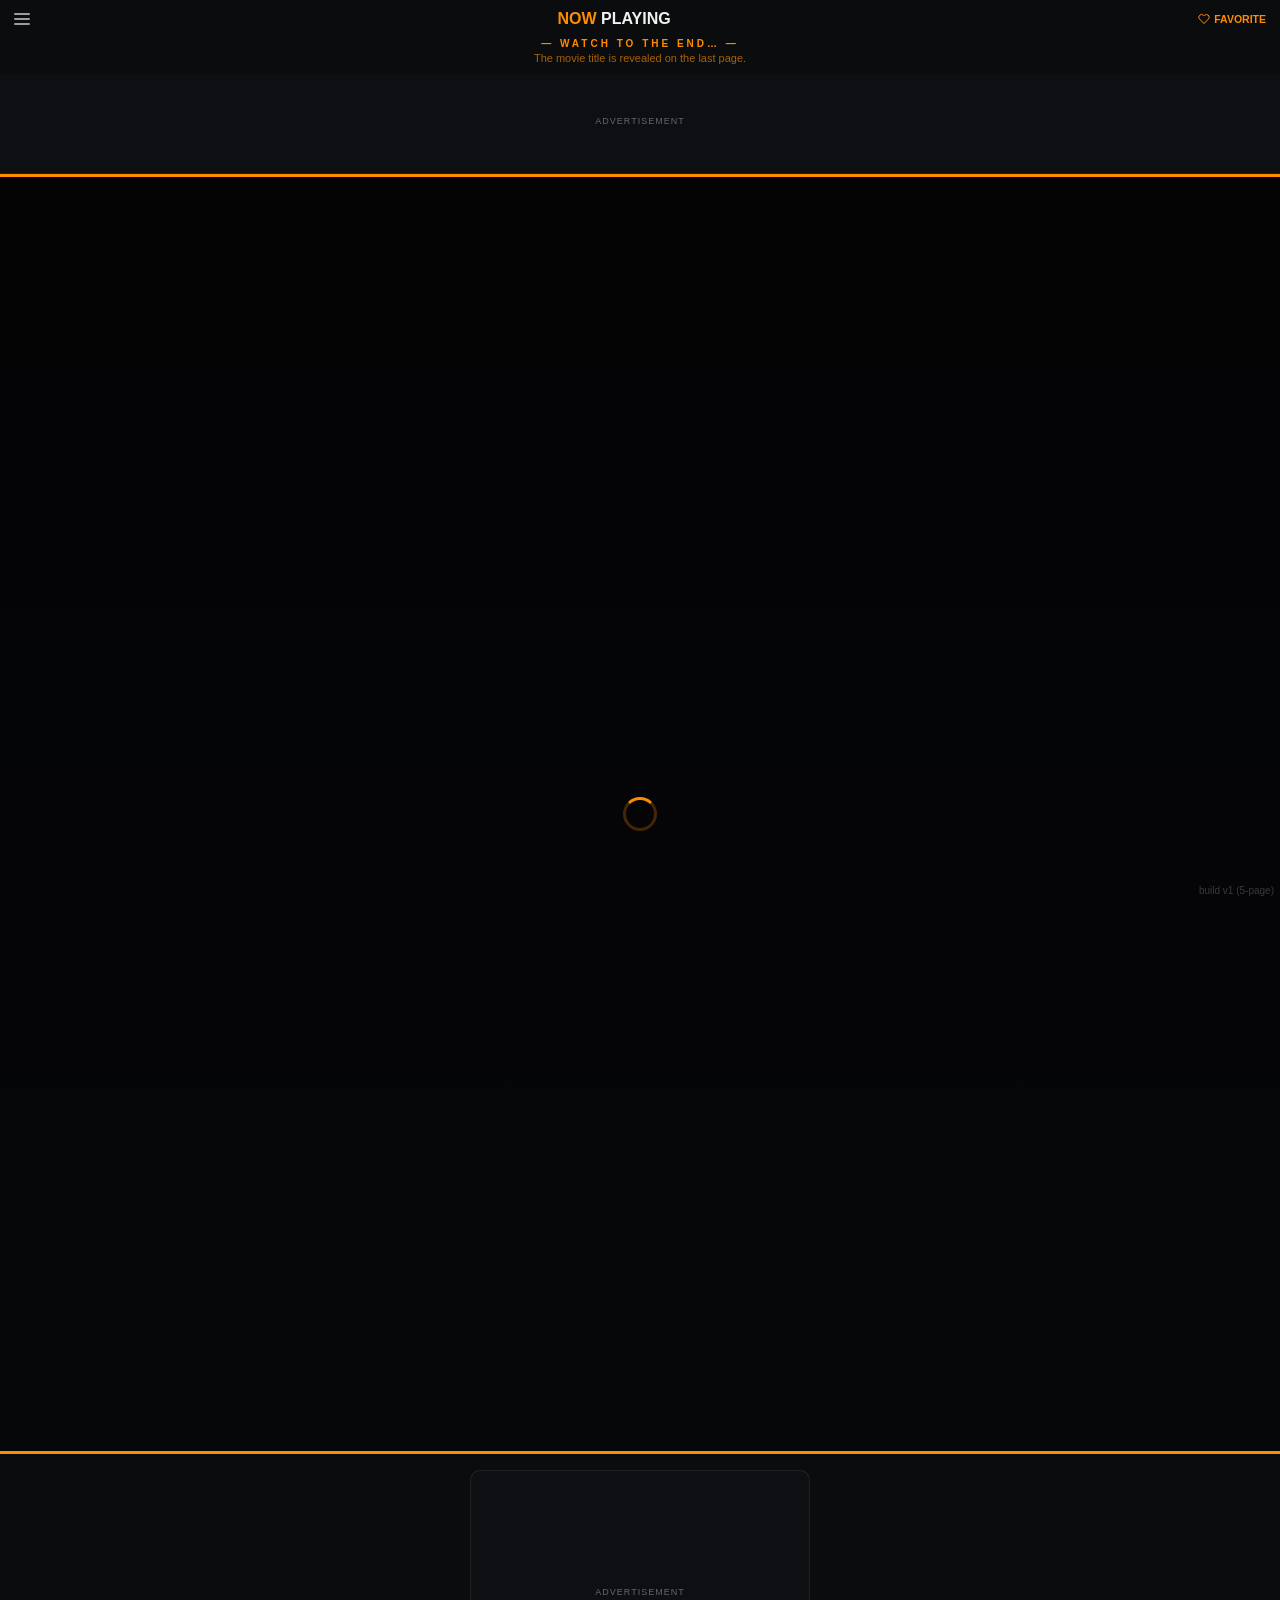
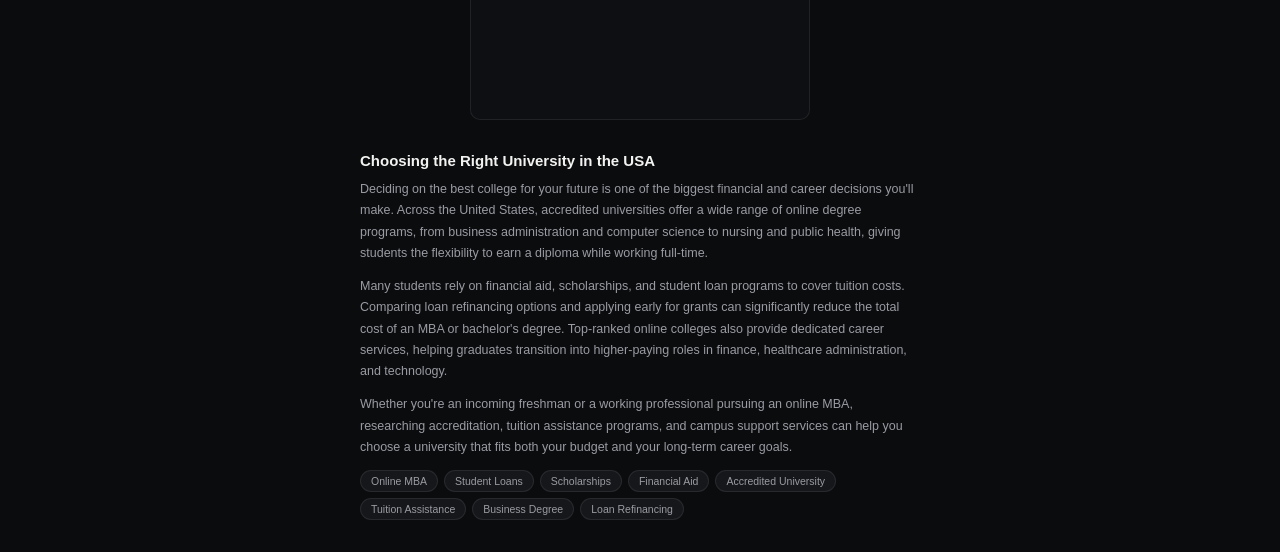
<file: video-playing/index.html>
<!DOCTYPE html>
<html lang="en">
<head>
<meta charset="UTF-8">
<link rel="preconnect" href="https://securepubads.g.doubleclick.net">
<link rel="preconnect" href="https://pagead2.googlesyndication.com">
<link rel="preconnect" href="https://tpc.googlesyndication.com">
<link rel="preconnect" href="https://www.googletagmanager.com">
<link rel="dns-prefetch" href="https://securepubads.g.doubleclick.net">
<link rel="dns-prefetch" href="https://pagead2.googlesyndication.com">
<link rel="dns-prefetch" href="https://tpc.googlesyndication.com">
<link rel="dns-prefetch" href="https://www.googletagmanager.com">
<meta name="viewport" content="width=device-width, initial-scale=1.0, maximum-scale=1, user-scalable=no">
<title>Now Playing — Video</title>

<link rel="preload" as="image" href="https://pub-5f52dd93f3804fbcb113f853eb38a385.r2.dev/YOUR-THUMBNAIL-FILE.jpg" fetchpriority="high">
<meta name="view-transition" content="same-origin">
<style>
  html, body { background: #0b0c0e; }
  .tap-sound-btn {
    position: absolute;
    bottom: 14px;
    right: 14px;
    z-index: 6;
    background: rgba(11,12,14,0.85);
    border: 2px solid var(--orange);
    border-radius: 20px;
    color: var(--text);
    font-family: inherit;
    font-size: 12px;
    font-weight: 700;
    padding: 8px 14px;
    display: flex;
    align-items: center;
    gap: 6px;
    cursor: pointer;
  }
  .tap-sound-btn.hide { display: none; }
</style>
<link rel="stylesheet" href="/assets/style.css">

<script async src="https://securepubads.g.doubleclick.net/tag/js/gpt.js" crossorigin="anonymous"></script>
<script>window.googletag = window.googletag || {cmd: []};</script>
</head>
<body>

<div class="page-header">
  <div class="hamburger"><span></span><span></span><span></span></div>
  <div class="logo"><span class="now">NOW</span> <span class="playing">PLAYING</span></div>
  <div class="favorite">
    <svg viewBox="0 0 24 24" fill="none" stroke-width="2" stroke-linecap="round" stroke-linejoin="round"><path d="M20.8 4.6a5.5 5.5 0 0 0-7.8 0L12 5.6l-1-1a5.5 5.5 0 0 0-7.8 7.8l1 1L12 21l7.8-7.6 1-1a5.5 5.5 0 0 0 0-7.8z"/></svg>
    FAVORITE
  </div>
</div>

<div class="teaser">
  <div class="teaser-label">— WATCH TO THE END… —</div>
  <div class="teaser-sub">The movie title is revealed on the last page.</div>
</div>

<div class="ad-slot-top">
  <div class="ad-label">Advertisement</div>
  <div id="div-gpt-ad-top-320x100"></div>
</div>

<div class="frame">
  <video id="bgVideo"
         poster="https://pub-5f52dd93f3804fbcb113f853eb38a385.r2.dev/YOUR-THUMBNAIL-FILE.jpg"
         src="https://pub-5f52dd93f3804fbcb113f853eb38a385.r2.dev/YOUR-VIDEO-FILE.mp4"
         autoplay muted loop playsinline></video>
  <div class="video-dim" id="videoDim"></div>

  <div class="reveal-loading" id="revealLoading" style="background-image:url('https://pub-5f52dd93f3804fbcb113f853eb38a385.r2.dev/YOUR-THUMBNAIL-FILE.jpg');">
    <div class="reveal-spinner"></div>
  </div>

  <button class="tap-sound-btn hide" id="tapSoundBtn" onclick="unmuteVideo()">🔇 Tap for sound</button>
</div>

<div class="video-meta" id="videoMeta" style="display:none;">
  <div class="video-meta-avatar">NP</div>
  <div class="video-meta-body">
    <div class="video-meta-title">USA 🇺🇸 EXCLUSIVE || You Won't Believe What Happens At The End</div>
    <div class="video-meta-sub">NOW PLAYING · 974K views · 3 years ago</div>
  </div>
  <div class="video-meta-dots">⋮</div>
</div>

<div class="ad-slot-bottom">
  <div class="ad-label">Advertisement</div>
  <div id="div-gpt-ad-bottom-300x250"></div>
</div>

<div class="content-article">
  <h2>Choosing the Right University in the USA</h2>
  <p>Deciding on the best college for your future is one of the biggest financial and career decisions you'll make. Across the United States, accredited universities offer a wide range of online degree programs, from business administration and computer science to nursing and public health, giving students the flexibility to earn a diploma while working full-time.</p>
  <p>Many students rely on financial aid, scholarships, and student loan programs to cover tuition costs. Comparing loan refinancing options and applying early for grants can significantly reduce the total cost of an MBA or bachelor's degree. Top-ranked online colleges also provide dedicated career services, helping graduates transition into higher-paying roles in finance, healthcare administration, and technology.</p>
  <p>Whether you're an incoming freshman or a working professional pursuing an online MBA, researching accreditation, tuition assistance programs, and campus support services can help you choose a university that fits both your budget and your long-term career goals.</p>
  <div class="topic-tags">
    <span>Online MBA</span>
    <span>Student Loans</span>
    <span>Scholarships</span>
    <span>Financial Aid</span>
    <span>Accredited University</span>
    <span>Tuition Assistance</span>
    <span>Business Degree</span>
    <span>Loan Refinancing</span>
  </div>
</div>

<div class="version-tag">build v1 (5-page)</div>

<!-- rewarded ad modal -->
<div id="rewardModal" class="hidden">
  <div class="modal-content">
    <p>Watch the ad to continue.</p>
    <button class="btn">Close Ad</button>
  </div>
</div>

<script src="/assets/funnel.js"></script>
<script>
  function unmuteVideo() {
    var v = document.getElementById('bgVideo');
    v.muted = false;
    v.play().catch(function () {});
    document.getElementById('tapSoundBtn').classList.add('hide');
  }

  function revealVideo() {
    document.getElementById('revealLoading').classList.add('hide');
    document.getElementById('videoDim').style.background = 'transparent';
    document.getElementById('videoMeta').style.display = 'flex';

    // Try to unmute automatically — usually blocked since page load isn't
    // a click gesture, so show the tap-for-sound button as a fallback.
    var v = document.getElementById('bgVideo');
    v.muted = false;
    v.play().then(function () {
      // unmuted play succeeded (rare on load, but possible in some browsers)
    }).catch(function () {
      v.muted = true;
      v.play().catch(function () {});
      document.getElementById('tapSoundBtn').classList.remove('hide');
    });
  }

  preloadRewardedAd();
  setTimeout(function () {
    triggerRewardedAd(revealVideo);
  }, 800);
</script>

</body>
</html>
</file>
<file: assets/style.css>
:root {
  --orange: #FF8C00;
  --bg: #0b0c0e;
  --text: #f2f2f0;
  --muted: #9a9ba3;
  --muted-2: #65666e;
}

* {
  box-sizing: border-box;
  margin: 0;
  padding: 0;
}

html, body {
  height: 100%;
}

body {
  background: var(--bg);
  color: var(--text);
  font-family: -apple-system, BlinkMacSystemFont, "Segoe UI", Roboto, Arial, sans-serif;
}

/* TOP AD */
.ad-slot-top {
  width: 100%;
  min-height: 100px;
  display: flex;
  flex-direction: column;
  align-items: center;
  justify-content: center;
  background: #0e0f12;
  border-bottom: 1px solid rgba(255,255,255,0.06);
}

.ad-slot-top iframe,
.ad-slot-bottom iframe {
  animation: adFadeIn 0.4s ease;
}

@keyframes adFadeIn {
  from { opacity: 0; }
  to { opacity: 1; }
}

.ad-label {
  font-size: 9px;
  letter-spacing: 1px;
  text-transform: uppercase;
  color: var(--muted-2);
  margin-bottom: 6px;
}

/* PAGE HEADER */
.page-header {
  display: flex;
  align-items: center;
  justify-content: space-between;
  padding: 10px 14px;
}

.hamburger {
  display: flex;
  flex-direction: column;
  gap: 3px;
  width: 16px;
}

.hamburger span {
  height: 2px;
  background: var(--muted);
  border-radius: 1px;
}

.logo {
  font-size: 16px;
  font-weight: 800;
}

.logo .now { color: var(--orange); }
.logo .playing { color: var(--text); }

.favorite {
  display: flex;
  align-items: center;
  gap: 4px;
  font-size: 10.5px;
  font-weight: 600;
  color: var(--orange);
}

.favorite svg {
  width: 12px;
  height: 12px;
  stroke: var(--orange);
}

/* TEASER */
.teaser {
  text-align: center;
  padding: 0 16px 10px;
}

.teaser-label {
  font-size: 10px;
  font-weight: 700;
  letter-spacing: 3px;
  color: var(--orange);
  margin-bottom: 3px;
}

.teaser-sub {
  font-size: 11px;
  color: rgba(255,140,0,0.65);
}

/* FRAME (background image or video) */
.frame {
  position: relative;
  border-top: 3px solid var(--orange);
  border-bottom: 3px solid var(--orange);
  background: #000;
  aspect-ratio: 1 / 1;
  overflow: hidden;
}

.frame img,
.frame video {
  position: absolute;
  top: 0;
  left: 0;
  width: 100%;
  height: 100%;
  object-fit: cover;
}

.video-dim {
  position: absolute;
  top: 0;
  left: 0;
  width: 100%;
  height: 100%;
  background: linear-gradient(180deg, rgba(6,7,9,0.35) 0%, rgba(6,7,9,0.55) 35%, rgba(6,7,9,0.88) 75%);
}

.stage {
  position: relative;
  z-index: 2;
  display: flex;
  align-items: center;
  justify-content: center;
  padding: 14px;
}

.wrap {
  width: 100%;
  max-width: 340px;
}

.modal {
  width: 100%;
  background: rgba(10,11,13,0.96);
  border: 3px solid var(--orange);
  border-radius: 16px;
  padding: 20px 18px 18px;
}

.card {
  display: flex;
  flex-direction: column;
  align-items: center;
  text-align: center;
}

/* BADGE ICON */
.badge {
  width: 38px;
  height: 38px;
  border-radius: 50%;
  display: flex;
  align-items: center;
  justify-content: center;
  margin-bottom: 10px;
  position: relative;
  background: #141517;
}

.badge.restricted { border: 2.5px solid #e5342c; }

.badge.restricted::after {
  content: '';
  position: absolute;
  width: 2px;
  height: 44px;
  background: #e5342c;
  transform: rotate(45deg);
}

.badge.plain { border: 2.5px solid var(--orange); }

.badge span {
  font-size: 11px;
  font-weight: 800;
  color: #fff;
}

.badge.plain span { font-size: 16px; }

h1 {
  font-size: 15.5px;
  font-weight: 700;
  margin-bottom: 8px;
}

p.desc {
  font-size: 12px;
  color: var(--muted);
  line-height: 1.5;
  margin-bottom: 8px;
  max-width: 300px;
}

p.desc b { color: var(--text); font-weight: 600; }

.legal-link {
  font-size: 11px;
  font-weight: 700;
  color: var(--orange);
  margin-bottom: 12px;
  cursor: pointer;
}

.divider {
  width: 100%;
  height: 1px;
  background: rgba(255,255,255,0.1);
  margin-bottom: 12px;
}

.verify-visual {
  width: 100%;
  height: 3px;
  background: rgba(255,255,255,0.1);
  border-radius: 2px;
  overflow: hidden;
  margin-bottom: 12px;
  display: none;
}

.verify-visual.show { display: block; }

.verify-visual .bar {
  height: 100%;
  width: 0%;
  background: var(--orange);
  border-radius: 2px;
  transition: width 1.1s linear;
}

.gate-btn {
  width: 100%;
  padding: 11px 16px;
  font-family: inherit;
  font-size: 13px;
  font-weight: 700;
  color: var(--text);
  background: transparent;
  border: 2px solid var(--orange);
  border-radius: 10px;
  cursor: pointer;
  margin-bottom: 8px;
}

.gate-btn:last-child { margin-bottom: 0; }

/* LOADING STATE (skeleton) */
.loading-state {
  display: none;
  flex-direction: column;
  align-items: center;
}

.loading-state.active { display: flex; }

.skeleton {
  background: #202126;
  border-radius: 6px;
}

.sk-badge { width: 38px; height: 38px; border-radius: 50%; margin-bottom: 14px; }
.sk-line { height: 11px; }
.sk-title { width: 72%; height: 14px; margin-bottom: 10px; }
.sk-desc1 { width: 92%; margin-bottom: 6px; }
.sk-desc2 { width: 84%; margin-bottom: 6px; }
.sk-desc3 { width: 60%; margin-bottom: 14px; }
.sk-link { width: 44%; height: 10px; margin-bottom: 14px; }
.sk-divider { width: 100%; height: 1px; background: rgba(255,255,255,0.08); margin-bottom: 14px; }
.sk-btn { width: 100%; height: 44px; border-radius: 10px; margin-bottom: 8px; }

/* REVEAL LOADING OVERLAY (video-playing page only) */
.reveal-loading {
  display: flex;
  position: absolute;
  top: 0;
  left: 0;
  width: 100%;
  height: 100%;
  z-index: 5;
  background-size: cover;
  background-position: center;
  align-items: center;
  justify-content: center;
}

.reveal-loading.hide { display: none; }

.reveal-loading::before {
  content: '';
  position: absolute;
  top: 0;
  left: 0;
  width: 100%;
  height: 100%;
  background: rgba(6,7,9,0.55);
}

.reveal-spinner {
  position: relative;
  width: 34px;
  height: 34px;
  border-radius: 50%;
  border: 3px solid rgba(255,140,0,0.25);
  border-top-color: var(--orange);
  animation: spin 0.7s linear infinite;
  z-index: 1;
}

@keyframes spin { to { transform: rotate(360deg); } }

/* VIDEO META (title block, video-playing page only) */
.video-meta {
  display: flex;
  align-items: flex-start;
  gap: 12px;
  padding: 14px 16px;
  border-bottom: 1px solid rgba(255,255,255,0.06);
}

.video-meta-avatar {
  width: 38px;
  height: 38px;
  border-radius: 50%;
  background: linear-gradient(135deg, var(--orange), #a35800);
  display: flex;
  align-items: center;
  justify-content: center;
  font-size: 12px;
  font-weight: 800;
  color: #0b0c0e;
  flex-shrink: 0;
}

.video-meta-body { flex: 1; min-width: 0; }

.video-meta-title {
  font-size: 14.5px;
  font-weight: 700;
  line-height: 1.35;
  margin-bottom: 4px;
}

.video-meta-sub { font-size: 12px; color: var(--muted); }

.video-meta-dots {
  font-size: 18px;
  color: var(--muted);
  line-height: 1;
  padding: 2px 4px;
  flex-shrink: 0;
}

/* CONTENT ARTICLE (high-CPC keyword section) */
.content-article {
  padding: 8px 20px 32px;
  max-width: 600px;
  margin: 0 auto;
}

.content-article h2 {
  font-size: 15px;
  font-weight: 700;
  margin-bottom: 10px;
  color: var(--text);
}

.content-article p {
  font-size: 12.5px;
  line-height: 1.7;
  color: var(--muted);
  margin-bottom: 12px;
}

.topic-tags {
  display: flex;
  flex-wrap: wrap;
  gap: 6px;
  margin-top: 4px;
}

.topic-tags span {
  font-size: 10.5px;
  color: var(--muted);
  background: #16171b;
  border: 1px solid rgba(255,255,255,0.08);
  padding: 4px 10px;
  border-radius: 20px;
}

/* BOTTOM AD */
.ad-slot-bottom {
  margin: 16px auto 24px;
  width: calc(100% - 32px);
  max-width: 340px;
  min-height: 250px;
  background: #0e0f12;
  border: 1px solid rgba(255,255,255,0.08);
  border-radius: 10px;
  display: flex;
  flex-direction: column;
  align-items: center;
  justify-content: center;
}

/* REWARDED AD MODAL */
#rewardModal {
  display: none;
  position: fixed;
  z-index: 999;
  top: 0;
  left: 0;
  width: 100%;
  height: 100%;
  background: rgba(0,0,0,0.75);
  align-items: center;
  justify-content: center;
}

#rewardModal.block { display: flex; }
#rewardModal.hidden { display: none; }

#rewardModal .modal-content {
  background: #17181c;
  border: 2px solid var(--orange);
  border-radius: 14px;
  padding: 20px 16px;
  text-align: center;
  max-width: 94vw;
  max-height: 90vh;
  overflow: auto;
}

#rewardModal .modal-content p {
  color: var(--text);
  font-size: 13.5px;
  margin-bottom: 14px;
}

#rewardModal .btn {
  padding: 10px 20px;
  background: var(--orange);
  color: #0b0c0e;
  font-weight: 700;
  border: none;
  border-radius: 8px;
  cursor: pointer;
  display: none;
}

.version-tag {
  position: fixed;
  bottom: 4px;
  right: 6px;
  font-size: 10px;
  color: #3a3a3a;
  z-index: 99;
}

/* ============ SMOOTH PAGE-TO-PAGE TRANSITIONS ============ */
/* Names these elements so supporting browsers morph them in place
   between pages instead of a hard cross-document jump — makes it feel
   like the popup card is updating, not like a new page loading. */
.page-header { view-transition-name: page-header; }
.teaser { view-transition-name: teaser; }
.ad-slot-top { view-transition-name: ad-top; }
.frame { view-transition-name: video-frame; }
.ad-slot-bottom { view-transition-name: ad-bottom; }
.video-meta { view-transition-name: video-meta-block; }

/* The background/header/ads stay visually frozen — quick, near-invisible
   crossfade since their content is identical page to page. */
::view-transition-old(root),
::view-transition-new(root) {
  animation-duration: 0.12s;
}

/* The popup card itself gets its own distinct "pop in" animation,
   separate from the rest of the page — this is what sells the illusion
   that it's a popup updating, not a page loading. */
.modal { view-transition-name: popup-modal; }

::view-transition-old(popup-modal) {
  animation: modalPopOut 0.12s cubic-bezier(.4,0,1,1) both;
}

::view-transition-new(popup-modal) {
  animation: modalPopIn 0.16s cubic-bezier(.2,0,.2,1) both;
}

@keyframes modalPopOut {
  from { opacity: 1; transform: scale(1); }
  to { opacity: 0; transform: scale(0.96); }
}

@keyframes modalPopIn {
  from { opacity: 0; transform: scale(0.96); }
  to { opacity: 1; transform: scale(1); }
}
</file>
